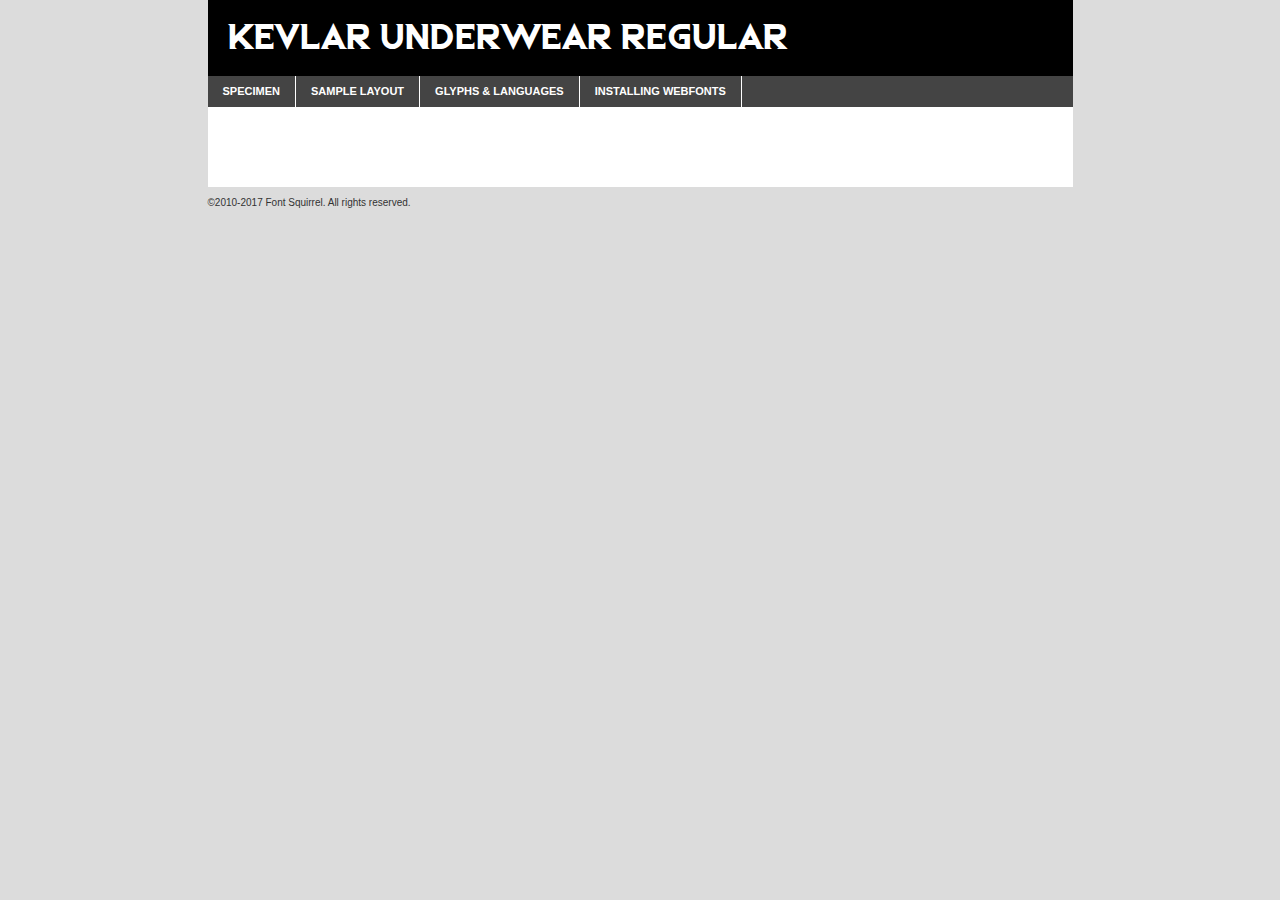
<file: czcionki/kevlar_underwear-demo.html>
<!DOCTYPE html PUBLIC "-//W3C//DTD XHTML 1.0 Transitional//EN"
	"http://www.w3.org/TR/xhtml1/DTD/xhtml1-transitional.dtd">

<html xmlns="http://www.w3.org/1999/xhtml" xml:lang="en" lang="en">
<head>
	<meta http-equiv="Content-Type" content="text/html; charset=utf-8" />
	<script src="http://ajax.googleapis.com/ajax/libs/jquery/1.7.2/jquery.min.js" type="text/javascript" charset="utf-8"></script>
	<script type="text/javascript">
	(function($){$.fn.easyTabs=function(option){var param=jQuery.extend({fadeSpeed:"fast",defaultContent:1,activeClass:'active'},option);$(this).each(function(){var thisId="#"+this.id;if(param.defaultContent==''){param.defaultContent=1;}
	if(typeof param.defaultContent=="number")
	{var defaultTab=$(thisId+" .tabs li:eq("+(param.defaultContent-1)+") a").attr('href').substr(1);}else{var defaultTab=param.defaultContent;}
	$(thisId+" .tabs li a").each(function(){var tabToHide=$(this).attr('href').substr(1);$("#"+tabToHide).addClass('easytabs-tab-content');});hideAll();changeContent(defaultTab);function hideAll(){$(thisId+" .easytabs-tab-content").hide();}
	function changeContent(tabId){hideAll();$(thisId+" .tabs li").removeClass(param.activeClass);$(thisId+" .tabs li a[href=#"+tabId+"]").closest('li').addClass(param.activeClass);if(param.fadeSpeed!="none")
	{$(thisId+" #"+tabId).fadeIn(param.fadeSpeed);}else{$(thisId+" #"+tabId).show();}}
	$(thisId+" .tabs li").click(function(){var tabId=$(this).find('a').attr('href').substr(1);changeContent(tabId);return false;});});}})(jQuery);
	</script>
	<link rel="stylesheet" href="specimen_files/specimen_stylesheet.css" type="text/css" charset="utf-8" />
	<link rel="stylesheet" href="stylesheet.css" type="text/css" charset="utf-8" />

	<style type="text/css">
					body{
				font-family: 'kevlar_underwearregular';
							}
		</style>

	<title>Kevlar Underwear Regular Specimen</title>
	
	
	<script type="text/javascript" charset="utf-8">
		$(document).ready(function() {
			$('#container').easyTabs({defaultContent:1});
		});
	</script>
</head>

<body>
<div id="container">
	<div id="header">
		Kevlar Underwear Regular	</div>
	<ul class="tabs">
		<li><a href="#specimen">Specimen</a></li>
		<li><a href="#layout">Sample Layout</a></li>
				<li><a href="#glyphs">Glyphs &amp; Languages</a></li>
		<li><a href="#installing">Installing Webfonts</a></li>
		
	</ul>
	
	<div id="main_content">

		
			<div id="specimen">
		
				<div class="section">
					<div class="grid12 firstcol">
						<div class="huge">AaBb</div>
					</div>
				</div>
		
				<div class="section">
					<div class="glyph_range">A&#x200B;B&#x200b;C&#x200b;D&#x200b;E&#x200b;F&#x200b;G&#x200b;H&#x200b;I&#x200b;J&#x200b;K&#x200b;L&#x200b;M&#x200b;N&#x200b;O&#x200b;P&#x200b;Q&#x200b;R&#x200b;S&#x200b;T&#x200b;U&#x200b;V&#x200b;W&#x200b;X&#x200b;Y&#x200b;Z&#x200b;a&#x200b;b&#x200b;c&#x200b;d&#x200b;e&#x200b;f&#x200b;g&#x200b;h&#x200b;i&#x200b;j&#x200b;k&#x200b;l&#x200b;m&#x200b;n&#x200b;o&#x200b;p&#x200b;q&#x200b;r&#x200b;s&#x200b;t&#x200b;u&#x200b;v&#x200b;w&#x200b;x&#x200b;y&#x200b;z&#x200b;1&#x200b;2&#x200b;3&#x200b;4&#x200b;5&#x200b;6&#x200b;7&#x200b;8&#x200b;9&#x200b;0&#x200b;&amp;&#x200b;.&#x200b;,&#x200b;?&#x200b;!&#x200b;&#64;&#x200b;(&#x200b;)&#x200b;#&#x200b;$&#x200b;%&#x200b;*&#x200b;+&#x200b;-&#x200b;=&#x200b;:&#x200b;;</div>
				</div>
				<div class="section">
					<div class="grid12 firstcol">
						<table class="sample_table">
							<tr><td>10</td><td class="size10">abcdefghijklmnopqrstuvwxyzABCDEFGHIJKLMNOPQRSTUVWXYZ0123456789abcdefghijklmnopqrstuvwxyzABCDEFGHIJKLMNOPQRSTUVWXYZ0123456789abcdefghijklmnopqrstuvwxyzABCDEFGHIJKLMNOPQRSTUVWXYZ</td></tr>
							<tr><td>11</td><td class="size11">abcdefghijklmnopqrstuvwxyzABCDEFGHIJKLMNOPQRSTUVWXYZ0123456789abcdefghijklmnopqrstuvwxyzABCDEFGHIJKLMNOPQRSTUVWXYZ0123456789abcdefghijklmnopqrstuvwxyzABCDEFGHIJKLMNOPQRSTUVWXYZ</td></tr>
							<tr><td>12</td><td class="size12">abcdefghijklmnopqrstuvwxyzABCDEFGHIJKLMNOPQRSTUVWXYZ0123456789abcdefghijklmnopqrstuvwxyzABCDEFGHIJKLMNOPQRSTUVWXYZ0123456789abcdefghijklmnopqrstuvwxyzABCDEFGHIJKLMNOPQRSTUVWXYZ</td></tr>
							<tr><td>13</td><td class="size13">abcdefghijklmnopqrstuvwxyzABCDEFGHIJKLMNOPQRSTUVWXYZ0123456789abcdefghijklmnopqrstuvwxyzABCDEFGHIJKLMNOPQRSTUVWXYZ0123456789abcdefghijklmnopqrstuvwxyzABCDEFGHIJKLMNOPQRSTUVWXYZ</td></tr>
							<tr><td>14</td><td class="size14">abcdefghijklmnopqrstuvwxyzABCDEFGHIJKLMNOPQRSTUVWXYZ0123456789abcdefghijklmnopqrstuvwxyzABCDEFGHIJKLMNOPQRSTUVWXYZ0123456789abcdefghijklmnopqrstuvwxyzABCDEFGHIJKLMNOPQRSTUVWXYZ</td></tr>
							<tr><td>16</td><td class="size16">abcdefghijklmnopqrstuvwxyzABCDEFGHIJKLMNOPQRSTUVWXYZ0123456789abcdefghijklmnopqrstuvwxyzABCDEFGHIJKLMNOPQRSTUVWXYZ</td></tr>
							<tr><td>18</td><td class="size18">abcdefghijklmnopqrstuvwxyzABCDEFGHIJKLMNOPQRSTUVWXYZ0123456789abcdefghijklmnopqrstuvwxyzABCDEFGHIJKLMNOPQRSTUVWXYZ</td></tr>
							<tr><td>20</td><td class="size20">abcdefghijklmnopqrstuvwxyzABCDEFGHIJKLMNOPQRSTUVWXYZ0123456789abcdefghijklmnopqrstuvwxyzABCDEFGHIJKLMNOPQRSTUVWXYZ</td></tr>
							<tr><td>24</td><td class="size24">abcdefghijklmnopqrstuvwxyzABCDEFGHIJKLMNOPQRSTUVWXYZ0123456789abcdefghijklmnopqrstuvwxyzABCDEFGHIJKLMNOPQRSTUVWXYZ</td></tr>
							<tr><td>30</td><td class="size30">abcdefghijklmnopqrstuvwxyzABCDEFGHIJKLMNOPQRSTUVWXYZ0123456789abcdefghijklmnopqrstuvwxyzABCDEFGHIJKLMNOPQRSTUVWXYZ</td></tr>
							<tr><td>36</td><td class="size36">abcdefghijklmnopqrstuvwxyzABCDEFGHIJKLMNOPQRSTUVWXYZ0123456789abcdefghijklmnopqrstuvwxyzABCDEFGHIJKLMNOPQRSTUVWXYZ</td></tr>
							<tr><td>48</td><td class="size48">abcdefghijklmnopqrstuvwxyzABCDEFGHIJKLMNOPQRSTUVWXYZ0123456789abcdefghijklmnopqrstuvwxyzABCDEFGHIJKLMNOPQRSTUVWXYZ</td></tr>
							<tr><td>60</td><td class="size60">abcdefghijklmnopqrstuvwxyzABCDEFGHIJKLMNOPQRSTUVWXYZ0123456789abcdefghijklmnopqrstuvwxyzABCDEFGHIJKLMNOPQRSTUVWXYZ</td></tr>
							<tr><td>72</td><td class="size72">abcdefghijklmnopqrstuvwxyzABCDEFGHIJKLMNOPQRSTUVWXYZ0123456789abcdefghijklmnopqrstuvwxyzABCDEFGHIJKLMNOPQRSTUVWXYZ</td></tr>
							<tr><td>90</td><td class="size90">abcdefghijklmnopqrstuvwxyzABCDEFGHIJKLMNOPQRSTUVWXYZ0123456789abcdefghijklmnopqrstuvwxyzABCDEFGHIJKLMNOPQRSTUVWXYZ</td></tr>
						</table>
				
					</div>
			
				</div>
		
		
		
								<div class="section" id="bodycomparison">


										<div id="xheight">
				<div class="fontbody">&#x25FC;&#x25FC;&#x25FC;&#x25FC;&#x25FC;&#x25FC;&#x25FC;&#x25FC;&#x25FC;&#x25FC;&#x25FC;&#x25FC;&#x25FC;&#x25FC;&#x25FC;&#x25FC;&#x25FC;&#x25FC;&#x25FC;&#x25FC;&#x25FC;&#x25FC;&#x25FC;&#x25FC;&#x25FC;&#x25FC;&#x25FC;&#x25FC;&#x25FC;&#x25FC;&#x25FC;&#x25FC;&#x25FC;&#x25FC;&#x25FC;&#x25FC;&#x25FC;&#x25FC;&#x25FC;&#x25FC;&#x25FC;&#x25FC;&#x25FC;&#x25FC;&#x25FC;&#x25FC;&#x25FC;&#x25FC;&#x25FC;&#x25FC;&#x25FC;&#x25FC;&#x25FC;&#x25FC;&#x25FC;&#x25FC;&#x25FC;&#x25FC;&#x25FC;&#x25FC;&#x25FC;&#x25FC;&#x25FC;&#x25FC;&#x25FC;&#x25FC;&#x25FC;&#x25FC;&#x25FC;&#x25FC;&#x25FC;&#x25FC;&#x25FC;&#x25FC;&#x25FC;&#x25FC;&#x25FC;&#x25FC;&#x25FC;&#x25FC;&#x25FC;&#x25FC;&#x25FC;&#x25FC;&#x25FC;&#x25FC;&#x25FC;&#x25FC;&#x25FC;&#x25FC;&#x25FC;&#x25FC;&#x25FC;&#x25FC;&#x25FC;&#x25FC;&#x25FC;&#x25FC;&#x25FC;body</div><div class="arialbody">body</div><div class="verdanabody">body</div><div class="georgiabody">body</div></div>
										<div class="fontbody" style="z-index:1">
											body<span>Kevlar Underwear Regular</span>
										</div>
										<div class="arialbody" style="z-index:1">
											body<span>Arial</span>
										</div>
										<div class="verdanabody" style="z-index:1">
											body<span>Verdana</span>
										</div>
										<div class="georgiabody" style="z-index:1">
											body<span>Georgia</span>
										</div>



								</div>
		
		
				<div class="section psample psample_row1" id="">
					
					<div class="grid2 firstcol">
						<p class="size10"><span>10.</span>Aenean lacinia bibendum nulla sed consectetur. Fusce dapibus, tellus ac cursus commodo, tortor mauris condimentum nibh, ut fermentum massa justo sit amet risus. Nullam id dolor id nibh ultricies vehicula ut id elit. Cum sociis natoque penatibus et magnis dis parturient montes, nascetur ridiculus mus. Nulla vitae elit libero, a pharetra augue.</p>
			
					</div>
					<div class="grid3">
						<p class="size11"><span>11.</span>Aenean lacinia bibendum nulla sed consectetur. Fusce dapibus, tellus ac cursus commodo, tortor mauris condimentum nibh, ut fermentum massa justo sit amet risus. Nullam id dolor id nibh ultricies vehicula ut id elit. Cum sociis natoque penatibus et magnis dis parturient montes, nascetur ridiculus mus. Nulla vitae elit libero, a pharetra augue.</p>
			
					</div>
					<div class="grid3">
						<p class="size12"><span>12.</span>Aenean lacinia bibendum nulla sed consectetur. Fusce dapibus, tellus ac cursus commodo, tortor mauris condimentum nibh, ut fermentum massa justo sit amet risus. Nullam id dolor id nibh ultricies vehicula ut id elit. Cum sociis natoque penatibus et magnis dis parturient montes, nascetur ridiculus mus. Nulla vitae elit libero, a pharetra augue.</p>
			
					</div>
					<div class="grid4">
						<p class="size13"><span>13.</span>Aenean lacinia bibendum nulla sed consectetur. Fusce dapibus, tellus ac cursus commodo, tortor mauris condimentum nibh, ut fermentum massa justo sit amet risus. Nullam id dolor id nibh ultricies vehicula ut id elit. Cum sociis natoque penatibus et magnis dis parturient montes, nascetur ridiculus mus. Nulla vitae elit libero, a pharetra augue.</p>
			
					</div>
					<div class="white_blend"></div>
					
				</div>
				<div class="section psample psample_row2" id="">
					<div class="grid3 firstcol">
						<p class="size14"><span>14.</span>Aenean lacinia bibendum nulla sed consectetur. Fusce dapibus, tellus ac cursus commodo, tortor mauris condimentum nibh, ut fermentum massa justo sit amet risus. Nullam id dolor id nibh ultricies vehicula ut id elit. Cum sociis natoque penatibus et magnis dis parturient montes, nascetur ridiculus mus. Nulla vitae elit libero, a pharetra augue.</p>
			
					</div>
					<div class="grid4">
						<p class="size16"><span>16.</span>Aenean lacinia bibendum nulla sed consectetur. Fusce dapibus, tellus ac cursus commodo, tortor mauris condimentum nibh, ut fermentum massa justo sit amet risus. Nullam id dolor id nibh ultricies vehicula ut id elit. Cum sociis natoque penatibus et magnis dis parturient montes, nascetur ridiculus mus. Nulla vitae elit libero, a pharetra augue.</p>
			
					</div>
					<div class="grid5">
						<p class="size18"><span>18.</span>Aenean lacinia bibendum nulla sed consectetur. Fusce dapibus, tellus ac cursus commodo, tortor mauris condimentum nibh, ut fermentum massa justo sit amet risus. Nullam id dolor id nibh ultricies vehicula ut id elit. Cum sociis natoque penatibus et magnis dis parturient montes, nascetur ridiculus mus. Nulla vitae elit libero, a pharetra augue.</p>
			
					</div>

					<div class="white_blend"></div>

				</div>
				
				<div class="section psample psample_row3" id="">
					<div class="grid5 firstcol">
						<p class="size20"><span>20.</span>Aenean lacinia bibendum nulla sed consectetur. Fusce dapibus, tellus ac cursus commodo, tortor mauris condimentum nibh, ut fermentum massa justo sit amet risus. Nullam id dolor id nibh ultricies vehicula ut id elit. Cum sociis natoque penatibus et magnis dis parturient montes, nascetur ridiculus mus. Nulla vitae elit libero, a pharetra augue.</p>
					</div>
					<div class="grid7">
						<p class="size24"><span>24.</span>Aenean lacinia bibendum nulla sed consectetur. Fusce dapibus, tellus ac cursus commodo, tortor mauris condimentum nibh, ut fermentum massa justo sit amet risus. Nullam id dolor id nibh ultricies vehicula ut id elit. Cum sociis natoque penatibus et magnis dis parturient montes, nascetur ridiculus mus. Nulla vitae elit libero, a pharetra augue.</p>
					</div>
					
					<div class="white_blend"></div>
					
				</div>
				
				<div class="section psample psample_row4" id="">
					<div class="grid12 firstcol">
						<p class="size30"><span>30.</span>Aenean lacinia bibendum nulla sed consectetur. Fusce dapibus, tellus ac cursus commodo, tortor mauris condimentum nibh, ut fermentum massa justo sit amet risus. Nullam id dolor id nibh ultricies vehicula ut id elit. Cum sociis natoque penatibus et magnis dis parturient montes, nascetur ridiculus mus. Nulla vitae elit libero, a pharetra augue.</p>
					</div>
					<div class="white_blend"></div>
					
				</div>
				
				
				
				<div class="section psample psample_row1 fullreverse">
					<div class="grid2 firstcol">
						<p class="size10"><span>10.</span>Aenean lacinia bibendum nulla sed consectetur. Fusce dapibus, tellus ac cursus commodo, tortor mauris condimentum nibh, ut fermentum massa justo sit amet risus. Nullam id dolor id nibh ultricies vehicula ut id elit. Cum sociis natoque penatibus et magnis dis parturient montes, nascetur ridiculus mus. Nulla vitae elit libero, a pharetra augue.</p>
			
					</div>
					<div class="grid3">
						<p class="size11"><span>11.</span>Aenean lacinia bibendum nulla sed consectetur. Fusce dapibus, tellus ac cursus commodo, tortor mauris condimentum nibh, ut fermentum massa justo sit amet risus. Nullam id dolor id nibh ultricies vehicula ut id elit. Cum sociis natoque penatibus et magnis dis parturient montes, nascetur ridiculus mus. Nulla vitae elit libero, a pharetra augue.</p>
			
					</div>
					<div class="grid3">
						<p class="size12"><span>12.</span>Aenean lacinia bibendum nulla sed consectetur. Fusce dapibus, tellus ac cursus commodo, tortor mauris condimentum nibh, ut fermentum massa justo sit amet risus. Nullam id dolor id nibh ultricies vehicula ut id elit. Cum sociis natoque penatibus et magnis dis parturient montes, nascetur ridiculus mus. Nulla vitae elit libero, a pharetra augue.</p>
			
					</div>
					<div class="grid4">
						<p class="size13"><span>13.</span>Aenean lacinia bibendum nulla sed consectetur. Fusce dapibus, tellus ac cursus commodo, tortor mauris condimentum nibh, ut fermentum massa justo sit amet risus. Nullam id dolor id nibh ultricies vehicula ut id elit. Cum sociis natoque penatibus et magnis dis parturient montes, nascetur ridiculus mus. Nulla vitae elit libero, a pharetra augue.</p>
			
					</div>
					<div class="black_blend"></div>
					
				</div>
				
				<div class="section psample psample_row2 fullreverse">
					<div class="grid3 firstcol">
						<p class="size14"><span>14.</span>Aenean lacinia bibendum nulla sed consectetur. Fusce dapibus, tellus ac cursus commodo, tortor mauris condimentum nibh, ut fermentum massa justo sit amet risus. Nullam id dolor id nibh ultricies vehicula ut id elit. Cum sociis natoque penatibus et magnis dis parturient montes, nascetur ridiculus mus. Nulla vitae elit libero, a pharetra augue.</p>
			
					</div>
					<div class="grid4">
						<p class="size16"><span>16.</span>Aenean lacinia bibendum nulla sed consectetur. Fusce dapibus, tellus ac cursus commodo, tortor mauris condimentum nibh, ut fermentum massa justo sit amet risus. Nullam id dolor id nibh ultricies vehicula ut id elit. Cum sociis natoque penatibus et magnis dis parturient montes, nascetur ridiculus mus. Nulla vitae elit libero, a pharetra augue.</p>
			
					</div>
					<div class="grid5">
						<p class="size18"><span>18.</span>Aenean lacinia bibendum nulla sed consectetur. Fusce dapibus, tellus ac cursus commodo, tortor mauris condimentum nibh, ut fermentum massa justo sit amet risus. Nullam id dolor id nibh ultricies vehicula ut id elit. Cum sociis natoque penatibus et magnis dis parturient montes, nascetur ridiculus mus. Nulla vitae elit libero, a pharetra augue.</p>
			
					</div>
					<div class="black_blend"></div>

				</div>
				
				<div class="section psample fullreverse psample_row3" id="">
					<div class="grid5 firstcol">
						<p class="size20"><span>20.</span>Aenean lacinia bibendum nulla sed consectetur. Fusce dapibus, tellus ac cursus commodo, tortor mauris condimentum nibh, ut fermentum massa justo sit amet risus. Nullam id dolor id nibh ultricies vehicula ut id elit. Cum sociis natoque penatibus et magnis dis parturient montes, nascetur ridiculus mus. Nulla vitae elit libero, a pharetra augue.</p>
					</div>
					<div class="grid7">
						<p class="size24"><span>24.</span>Aenean lacinia bibendum nulla sed consectetur. Fusce dapibus, tellus ac cursus commodo, tortor mauris condimentum nibh, ut fermentum massa justo sit amet risus. Nullam id dolor id nibh ultricies vehicula ut id elit. Cum sociis natoque penatibus et magnis dis parturient montes, nascetur ridiculus mus. Nulla vitae elit libero, a pharetra augue.</p>
					</div>
					
					<div class="black_blend"></div>
					
				</div>
				
				<div class="section psample fullreverse psample_row4" id="" style="border-bottom: 20px #000 solid;">
					<div class="grid12 firstcol">
						<p class="size30"><span>30.</span>Aenean lacinia bibendum nulla sed consectetur. Fusce dapibus, tellus ac cursus commodo, tortor mauris condimentum nibh, ut fermentum massa justo sit amet risus. Nullam id dolor id nibh ultricies vehicula ut id elit. Cum sociis natoque penatibus et magnis dis parturient montes, nascetur ridiculus mus. Nulla vitae elit libero, a pharetra augue.</p>
					</div>
					<div class="black_blend"></div>
					
				</div>
				
				
				
				
			</div>
			
			<div id="layout">
				
				<div class="section">
					
					<div class="grid12 firstcol">
						<h1>Lorem Ipsum Dolor</h1>
						<h2>Etiam porta sem malesuada magna mollis euismod</h2>
						
						<p class="byline">By <a href="#link">Aenean Lacinia</a></p>
					</div>
				</div>
				<div class="section">
					<div class="grid8 firstcol">
						<p class="large">Donec sed odio dui. Morbi leo risus, porta ac consectetur ac, vestibulum at eros. Fusce dapibus, tellus ac cursus commodo, tortor mauris condimentum nibh, ut fermentum massa justo sit amet risus. </p>

						
						<h3>Pellentesque ornare sem</h3>

						<p>Maecenas sed diam eget risus varius blandit sit amet non magna. Maecenas faucibus mollis interdum. Donec ullamcorper nulla non metus auctor fringilla. Nullam id dolor id nibh ultricies vehicula ut id elit. Nullam id dolor id nibh ultricies vehicula ut id elit. </p>

						<p>Aenean eu leo quam. Pellentesque ornare sem lacinia quam venenatis vestibulum. Lorem ipsum dolor sit amet, consectetur adipiscing elit. Cum sociis natoque penatibus et magnis dis parturient montes, nascetur ridiculus mus. </p>

						<p>Nulla vitae elit libero, a pharetra augue. Praesent commodo cursus magna, vel scelerisque nisl consectetur et. Aenean lacinia bibendum nulla sed consectetur. </p>

						<p>Nullam quis risus eget urna mollis ornare vel eu leo. Nullam quis risus eget urna mollis ornare vel eu leo. Maecenas sed diam eget risus varius blandit sit amet non magna. Donec ullamcorper nulla non metus auctor fringilla. </p>

						<h3>Cras mattis consectetur</h3>

						<p>Aenean eu leo quam. Pellentesque ornare sem lacinia quam venenatis vestibulum. Aenean lacinia bibendum nulla sed consectetur. Integer posuere erat a ante venenatis dapibus posuere velit aliquet. Cras mattis consectetur purus sit amet fermentum. </p>

						<p>Nullam id dolor id nibh ultricies vehicula ut id elit. Nullam quis risus eget urna mollis ornare vel eu leo. Cras mattis consectetur purus sit amet fermentum.</p>
					</div>
					
					<div class="grid4 sidebar">
						
						<div class="box reverse">
							<p class="last">Nullam quis risus eget urna mollis ornare vel eu leo. Donec ullamcorper nulla non metus auctor fringilla. Cras mattis consectetur purus sit amet fermentum. Sed posuere consectetur est at lobortis. Lorem ipsum dolor sit amet, consectetur adipiscing elit. </p>
						</div>
						
						<p class="caption">Maecenas sed diam eget risus varius.</p>

						<p>Vestibulum id ligula porta felis euismod semper. Integer posuere erat a ante venenatis dapibus posuere velit aliquet. Vestibulum id ligula porta felis euismod semper. Sed posuere consectetur est at lobortis. Maecenas sed diam eget risus varius blandit sit amet non magna. Fusce dapibus, tellus ac cursus commodo, tortor mauris condimentum nibh, ut fermentum massa justo sit amet risus. </p>

					

						<p>Duis mollis, est non commodo luctus, nisi erat porttitor ligula, eget lacinia odio sem nec elit. Aenean lacinia bibendum nulla sed consectetur. Vivamus sagittis lacus vel augue laoreet rutrum faucibus dolor auctor. Aenean lacinia bibendum nulla sed consectetur. Nullam quis risus eget urna mollis ornare vel eu leo. </p>

						<p>Praesent commodo cursus magna, vel scelerisque nisl consectetur et. Donec ullamcorper nulla non metus auctor fringilla. Maecenas faucibus mollis interdum. Fusce dapibus, tellus ac cursus commodo, tortor mauris condimentum nibh, ut fermentum massa justo sit amet risus. </p>

					</div>
				</div>
				
			</div>


			



		<div id="glyphs">
			<div class="section">
				<div class="grid12 firstcol">
			
				<h1>Language Support</h1>
				<p>The subset of Kevlar Underwear Regular in this kit supports the following languages:<br />
			
					English, Arrernte, Bislama, Cebuano, Fijian, Gilbertese, Hmong, Ibanag, Iloko_ilokano, Interglossa_glosa, Interlingua, Lojban, Norfolk_pitcairnese, Oromo, Rotokas, Seychelles_creole, Shona, Somali, Southern_ndebele, Swahili, Swati_swazi, Tok_pisin, Warlpiri, Xhosa, Zulu, Latinbasic, Ubasic, Demo				</p>
				<h1>Glyph Chart</h1>
				<p>The subset of Kevlar Underwear Regular in this kit includes all the glyphs listed below. Unicode entities are included above each glyph to help you insert individual characters into your layout.</p>
				<div id="glyph_chart">
			
																				 <div><p>&amp;#29;</p>&#29;</div>
																				 <div><p>&amp;#13;</p>&#13;</div>
																				 <div><p>&amp;#29;</p>&#29;</div>
																				 <div><p>&amp;#32;</p>&#32;</div>
																				 <div><p>&amp;#33;</p>&#33;</div>
																				 <div><p>&amp;#34;</p>&#34;</div>
																				 <div><p>&amp;#35;</p>&#35;</div>
																				 <div><p>&amp;#36;</p>&#36;</div>
																				 <div><p>&amp;#37;</p>&#37;</div>
																				 <div><p>&amp;#38;</p>&#38;</div>
																				 <div><p>&amp;#39;</p>&#39;</div>
																				 <div><p>&amp;#40;</p>&#40;</div>
																				 <div><p>&amp;#41;</p>&#41;</div>
																				 <div><p>&amp;#42;</p>&#42;</div>
																				 <div><p>&amp;#43;</p>&#43;</div>
																				 <div><p>&amp;#44;</p>&#44;</div>
																				 <div><p>&amp;#45;</p>&#45;</div>
																				 <div><p>&amp;#46;</p>&#46;</div>
																				 <div><p>&amp;#47;</p>&#47;</div>
																				 <div><p>&amp;#48;</p>&#48;</div>
																				 <div><p>&amp;#49;</p>&#49;</div>
																				 <div><p>&amp;#50;</p>&#50;</div>
																				 <div><p>&amp;#51;</p>&#51;</div>
																				 <div><p>&amp;#52;</p>&#52;</div>
																				 <div><p>&amp;#53;</p>&#53;</div>
																				 <div><p>&amp;#54;</p>&#54;</div>
																				 <div><p>&amp;#55;</p>&#55;</div>
																				 <div><p>&amp;#56;</p>&#56;</div>
																				 <div><p>&amp;#57;</p>&#57;</div>
																				 <div><p>&amp;#58;</p>&#58;</div>
																				 <div><p>&amp;#59;</p>&#59;</div>
																				 <div><p>&amp;#60;</p>&#60;</div>
																				 <div><p>&amp;#61;</p>&#61;</div>
																				 <div><p>&amp;#62;</p>&#62;</div>
																				 <div><p>&amp;#63;</p>&#63;</div>
																				 <div><p>&amp;#64;</p>&#64;</div>
																				 <div><p>&amp;#65;</p>&#65;</div>
																				 <div><p>&amp;#66;</p>&#66;</div>
																				 <div><p>&amp;#67;</p>&#67;</div>
																				 <div><p>&amp;#68;</p>&#68;</div>
																				 <div><p>&amp;#69;</p>&#69;</div>
																				 <div><p>&amp;#70;</p>&#70;</div>
																				 <div><p>&amp;#71;</p>&#71;</div>
																				 <div><p>&amp;#72;</p>&#72;</div>
																				 <div><p>&amp;#73;</p>&#73;</div>
																				 <div><p>&amp;#74;</p>&#74;</div>
																				 <div><p>&amp;#75;</p>&#75;</div>
																				 <div><p>&amp;#76;</p>&#76;</div>
																				 <div><p>&amp;#77;</p>&#77;</div>
																				 <div><p>&amp;#78;</p>&#78;</div>
																				 <div><p>&amp;#79;</p>&#79;</div>
																				 <div><p>&amp;#80;</p>&#80;</div>
																				 <div><p>&amp;#81;</p>&#81;</div>
																				 <div><p>&amp;#82;</p>&#82;</div>
																				 <div><p>&amp;#83;</p>&#83;</div>
																				 <div><p>&amp;#84;</p>&#84;</div>
																				 <div><p>&amp;#85;</p>&#85;</div>
																				 <div><p>&amp;#86;</p>&#86;</div>
																				 <div><p>&amp;#87;</p>&#87;</div>
																				 <div><p>&amp;#88;</p>&#88;</div>
																				 <div><p>&amp;#89;</p>&#89;</div>
																				 <div><p>&amp;#90;</p>&#90;</div>
																				 <div><p>&amp;#91;</p>&#91;</div>
																				 <div><p>&amp;#92;</p>&#92;</div>
																				 <div><p>&amp;#93;</p>&#93;</div>
																				 <div><p>&amp;#94;</p>&#94;</div>
																				 <div><p>&amp;#95;</p>&#95;</div>
																				 <div><p>&amp;#96;</p>&#96;</div>
																				 <div><p>&amp;#97;</p>&#97;</div>
																				 <div><p>&amp;#98;</p>&#98;</div>
																				 <div><p>&amp;#99;</p>&#99;</div>
																				 <div><p>&amp;#100;</p>&#100;</div>
																				 <div><p>&amp;#101;</p>&#101;</div>
																				 <div><p>&amp;#102;</p>&#102;</div>
																				 <div><p>&amp;#103;</p>&#103;</div>
																				 <div><p>&amp;#104;</p>&#104;</div>
																				 <div><p>&amp;#105;</p>&#105;</div>
																				 <div><p>&amp;#106;</p>&#106;</div>
																				 <div><p>&amp;#107;</p>&#107;</div>
																				 <div><p>&amp;#108;</p>&#108;</div>
																				 <div><p>&amp;#109;</p>&#109;</div>
																				 <div><p>&amp;#110;</p>&#110;</div>
																				 <div><p>&amp;#111;</p>&#111;</div>
																				 <div><p>&amp;#112;</p>&#112;</div>
																				 <div><p>&amp;#113;</p>&#113;</div>
																				 <div><p>&amp;#114;</p>&#114;</div>
																				 <div><p>&amp;#115;</p>&#115;</div>
																				 <div><p>&amp;#116;</p>&#116;</div>
																				 <div><p>&amp;#117;</p>&#117;</div>
																				 <div><p>&amp;#118;</p>&#118;</div>
																				 <div><p>&amp;#119;</p>&#119;</div>
																				 <div><p>&amp;#120;</p>&#120;</div>
																				 <div><p>&amp;#121;</p>&#121;</div>
																				 <div><p>&amp;#122;</p>&#122;</div>
																				 <div><p>&amp;#123;</p>&#123;</div>
																				 <div><p>&amp;#124;</p>&#124;</div>
																				 <div><p>&amp;#125;</p>&#125;</div>
																				 <div><p>&amp;#126;</p>&#126;</div>
																				 <div><p>&amp;#160;</p>&#160;</div>
																				 <div><p>&amp;#173;</p>&#173;</div>
																				 <div><p>&amp;#8192;</p>&#8192;</div>
																				 <div><p>&amp;#8193;</p>&#8193;</div>
																				 <div><p>&amp;#8194;</p>&#8194;</div>
																				 <div><p>&amp;#8195;</p>&#8195;</div>
																				 <div><p>&amp;#8196;</p>&#8196;</div>
																				 <div><p>&amp;#8197;</p>&#8197;</div>
																				 <div><p>&amp;#8198;</p>&#8198;</div>
																				 <div><p>&amp;#8199;</p>&#8199;</div>
																				 <div><p>&amp;#8200;</p>&#8200;</div>
																				 <div><p>&amp;#8201;</p>&#8201;</div>
																				 <div><p>&amp;#8202;</p>&#8202;</div>
																				 <div><p>&amp;#8208;</p>&#8208;</div>
																				 <div><p>&amp;#8209;</p>&#8209;</div>
																				 <div><p>&amp;#8210;</p>&#8210;</div>
																				 <div><p>&amp;#8211;</p>&#8211;</div>
																				 <div><p>&amp;#8212;</p>&#8212;</div>
																				 <div><p>&amp;#8239;</p>&#8239;</div>
																				 <div><p>&amp;#8287;</p>&#8287;</div>
																				 <div><p>&amp;#9724;</p>&#9724;</div>
																																						</div>	
				</div>
		
		
			</div>
		</div>
		
		
		<div id="specs">
			
		</div>
	
		<div id="installing">
			<div class="section">
				<div class="grid7 firstcol">
					<h1>Installing Webfonts</h1>
					
					<p>Webfonts are supported by all major browser platforms but not all in the same way. There are currently four different font formats that must be included in order to target all browsers. This includes TTF, WOFF, EOT and SVG.</p>
					
					<h2>1. Upload your webfonts</h2>
					<p>You must upload your webfont kit to your website. They should be in or near the same directory as your CSS files.</p>
					
					<h2>2. Include the webfont stylesheet</h2>
					<p>A special CSS @font-face declaration helps the various browsers select the appropriate font it needs without causing you a bunch of headaches. Learn more about this syntax by reading the <a href="https://www.fontspring.com/blog/further-hardening-of-the-bulletproof-syntax">Fontspring blog post</a> about it. The code for it is as follows:</p>


<code>
@font-face{ 
	font-family: 'MyWebFont';
	src: url('WebFont.eot');
	src: url('WebFont.eot?#iefix') format('embedded-opentype'),
	     url('WebFont.woff') format('woff'),
	     url('WebFont.ttf') format('truetype'),
	     url('WebFont.svg#webfont') format('svg');
}
</code>

	<p>We've already gone ahead and generated the code for you. All you have to do is link to the stylesheet in your HTML, like this:</p>
	<code>&lt;link rel=&quot;stylesheet&quot; href=&quot;stylesheet.css&quot; type=&quot;text/css&quot; charset=&quot;utf-8&quot; /&gt;</code>

					<h2>3. Modify your own stylesheet</h2>
					<p>To take advantage of your new fonts, you must tell your stylesheet to use them. Look at the original @font-face declaration above and find the property called "font-family." The name linked there will be what you use to reference the font. Prepend that webfont name to the font stack in the "font-family" property, inside the selector you want to change. For example:</p>
<code>p { font-family: 'WebFont', Arial, sans-serif; }</code>

<h2>4. Test</h2>
<p>Getting webfonts to work cross-browser <em>can</em> be tricky. Use the information in the sidebar to help you if you find that fonts aren't loading in a particular browser.</p>
				</div>
				
				<div class="grid5 sidebar">
					<div class="box">
						<h2>Troubleshooting<br />Font-Face Problems</h2>
						<p>Having trouble getting your webfonts to load in your new website? Here are some tips to sort out what might be the problem.</p>

						<h3>Fonts not showing in any browser</h3>

						<p>This sounds like you need to work on the plumbing. You either did not upload the fonts to the correct directory, or you did not link the fonts properly in the CSS. If you've confirmed that all this is correct and you still have a problem, take a look at your .htaccess file and see if requests are getting intercepted.</p>

						<h3>Fonts not loading in iPhone or iPad</h3>

						<p>The most common problem here is that you are serving the fonts from an IIS server. IIS refuses to serve files that have unknown MIME types. If that is the case, you must set the MIME type for SVG to "image/svg+xml" in the server settings. Follow these instructions from Microsoft if you need help.</p>

						<h3>Fonts not loading in Firefox</h3>

						<p>The primary reason for this failure? You are still using a version Firefox older than 3.5. So upgrade already! If that isn't it, then you are very likely serving fonts from a different domain. Firefox requires that all font assets be served from the same domain. Lastly it is possible that you need to add WOFF to your list of MIME types (if you are serving via IIS.)</p>

						<h3>Fonts not loading in IE</h3>

						<p>Are you looking at Internet Explorer on an actual Windows machine or are you cheating by using a service like Adobe BrowserLab? Many of these screenshot services do not render @font-face for IE. Best to test it on a real machine.</p>

						<h3>Fonts not loading in IE9</h3>

						<p>IE9, like Firefox, requires that fonts be served from the same domain as the website. Make sure that is the case.</p>
					</div>
				</div>
			</div>
			
		</div>
	
	</div>
	<div id="footer">
		<p>&copy;2010-2017 Font Squirrel. All rights reserved.</p>
	</div>
</div>
</body>
</html>
</file>
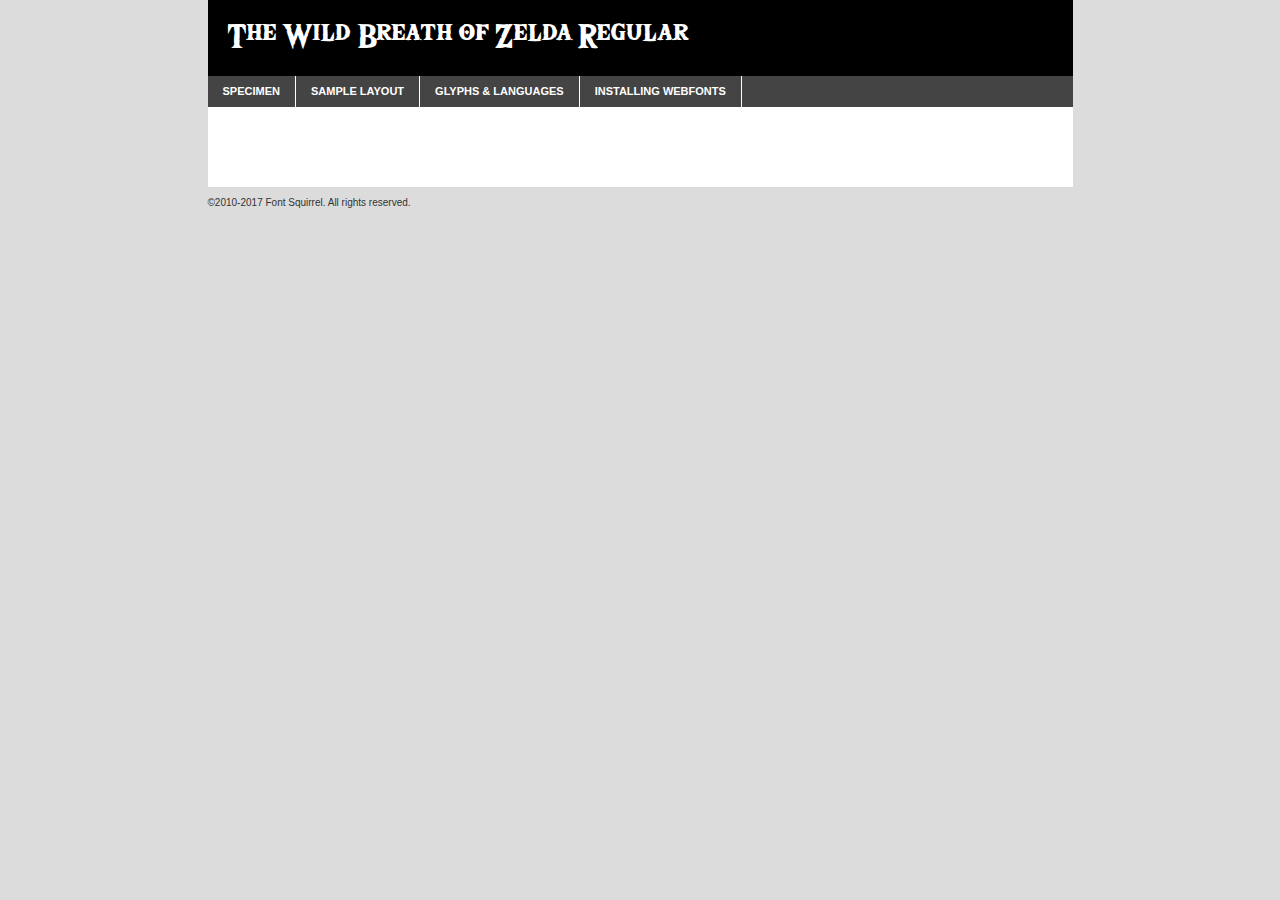
<file: czcionki/the_wild_breath_of_zelda-demo.html>
<!DOCTYPE html PUBLIC "-//W3C//DTD XHTML 1.0 Transitional//EN"
	"http://www.w3.org/TR/xhtml1/DTD/xhtml1-transitional.dtd">

<html xmlns="http://www.w3.org/1999/xhtml" xml:lang="en" lang="en">
<head>
	<meta http-equiv="Content-Type" content="text/html; charset=utf-8" />
	<script src="http://ajax.googleapis.com/ajax/libs/jquery/1.7.2/jquery.min.js" type="text/javascript" charset="utf-8"></script>
	<script type="text/javascript">
	(function($){$.fn.easyTabs=function(option){var param=jQuery.extend({fadeSpeed:"fast",defaultContent:1,activeClass:'active'},option);$(this).each(function(){var thisId="#"+this.id;if(param.defaultContent==''){param.defaultContent=1;}
	if(typeof param.defaultContent=="number")
	{var defaultTab=$(thisId+" .tabs li:eq("+(param.defaultContent-1)+") a").attr('href').substr(1);}else{var defaultTab=param.defaultContent;}
	$(thisId+" .tabs li a").each(function(){var tabToHide=$(this).attr('href').substr(1);$("#"+tabToHide).addClass('easytabs-tab-content');});hideAll();changeContent(defaultTab);function hideAll(){$(thisId+" .easytabs-tab-content").hide();}
	function changeContent(tabId){hideAll();$(thisId+" .tabs li").removeClass(param.activeClass);$(thisId+" .tabs li a[href=#"+tabId+"]").closest('li').addClass(param.activeClass);if(param.fadeSpeed!="none")
	{$(thisId+" #"+tabId).fadeIn(param.fadeSpeed);}else{$(thisId+" #"+tabId).show();}}
	$(thisId+" .tabs li").click(function(){var tabId=$(this).find('a').attr('href').substr(1);changeContent(tabId);return false;});});}})(jQuery);
	</script>
	<link rel="stylesheet" href="specimen_files/specimen_stylesheet.css" type="text/css" charset="utf-8" />
	<link rel="stylesheet" href="stylesheet.css" type="text/css" charset="utf-8" />

	<style type="text/css">
					body{
				font-family: 'the_wild_breath_of_zeldaRg';
							}
		</style>

	<title>The Wild Breath of Zelda Regular Specimen</title>
	
	
	<script type="text/javascript" charset="utf-8">
		$(document).ready(function() {
			$('#container').easyTabs({defaultContent:1});
		});
	</script>
</head>

<body>
<div id="container">
	<div id="header">
		The Wild Breath of Zelda Regular	</div>
	<ul class="tabs">
		<li><a href="#specimen">Specimen</a></li>
		<li><a href="#layout">Sample Layout</a></li>
				<li><a href="#glyphs">Glyphs &amp; Languages</a></li>
		<li><a href="#installing">Installing Webfonts</a></li>
		
	</ul>
	
	<div id="main_content">

		
			<div id="specimen">
		
				<div class="section">
					<div class="grid12 firstcol">
						<div class="huge">AaBb</div>
					</div>
				</div>
		
				<div class="section">
					<div class="glyph_range">A&#x200B;B&#x200b;C&#x200b;D&#x200b;E&#x200b;F&#x200b;G&#x200b;H&#x200b;I&#x200b;J&#x200b;K&#x200b;L&#x200b;M&#x200b;N&#x200b;O&#x200b;P&#x200b;Q&#x200b;R&#x200b;S&#x200b;T&#x200b;U&#x200b;V&#x200b;W&#x200b;X&#x200b;Y&#x200b;Z&#x200b;a&#x200b;b&#x200b;c&#x200b;d&#x200b;e&#x200b;f&#x200b;g&#x200b;h&#x200b;i&#x200b;j&#x200b;k&#x200b;l&#x200b;m&#x200b;n&#x200b;o&#x200b;p&#x200b;q&#x200b;r&#x200b;s&#x200b;t&#x200b;u&#x200b;v&#x200b;w&#x200b;x&#x200b;y&#x200b;z&#x200b;1&#x200b;2&#x200b;3&#x200b;4&#x200b;5&#x200b;6&#x200b;7&#x200b;8&#x200b;9&#x200b;0&#x200b;&amp;&#x200b;.&#x200b;,&#x200b;?&#x200b;!&#x200b;&#64;&#x200b;(&#x200b;)&#x200b;#&#x200b;$&#x200b;%&#x200b;*&#x200b;+&#x200b;-&#x200b;=&#x200b;:&#x200b;;</div>
				</div>
				<div class="section">
					<div class="grid12 firstcol">
						<table class="sample_table">
							<tr><td>10</td><td class="size10">abcdefghijklmnopqrstuvwxyzABCDEFGHIJKLMNOPQRSTUVWXYZ0123456789abcdefghijklmnopqrstuvwxyzABCDEFGHIJKLMNOPQRSTUVWXYZ0123456789abcdefghijklmnopqrstuvwxyzABCDEFGHIJKLMNOPQRSTUVWXYZ</td></tr>
							<tr><td>11</td><td class="size11">abcdefghijklmnopqrstuvwxyzABCDEFGHIJKLMNOPQRSTUVWXYZ0123456789abcdefghijklmnopqrstuvwxyzABCDEFGHIJKLMNOPQRSTUVWXYZ0123456789abcdefghijklmnopqrstuvwxyzABCDEFGHIJKLMNOPQRSTUVWXYZ</td></tr>
							<tr><td>12</td><td class="size12">abcdefghijklmnopqrstuvwxyzABCDEFGHIJKLMNOPQRSTUVWXYZ0123456789abcdefghijklmnopqrstuvwxyzABCDEFGHIJKLMNOPQRSTUVWXYZ0123456789abcdefghijklmnopqrstuvwxyzABCDEFGHIJKLMNOPQRSTUVWXYZ</td></tr>
							<tr><td>13</td><td class="size13">abcdefghijklmnopqrstuvwxyzABCDEFGHIJKLMNOPQRSTUVWXYZ0123456789abcdefghijklmnopqrstuvwxyzABCDEFGHIJKLMNOPQRSTUVWXYZ0123456789abcdefghijklmnopqrstuvwxyzABCDEFGHIJKLMNOPQRSTUVWXYZ</td></tr>
							<tr><td>14</td><td class="size14">abcdefghijklmnopqrstuvwxyzABCDEFGHIJKLMNOPQRSTUVWXYZ0123456789abcdefghijklmnopqrstuvwxyzABCDEFGHIJKLMNOPQRSTUVWXYZ0123456789abcdefghijklmnopqrstuvwxyzABCDEFGHIJKLMNOPQRSTUVWXYZ</td></tr>
							<tr><td>16</td><td class="size16">abcdefghijklmnopqrstuvwxyzABCDEFGHIJKLMNOPQRSTUVWXYZ0123456789abcdefghijklmnopqrstuvwxyzABCDEFGHIJKLMNOPQRSTUVWXYZ</td></tr>
							<tr><td>18</td><td class="size18">abcdefghijklmnopqrstuvwxyzABCDEFGHIJKLMNOPQRSTUVWXYZ0123456789abcdefghijklmnopqrstuvwxyzABCDEFGHIJKLMNOPQRSTUVWXYZ</td></tr>
							<tr><td>20</td><td class="size20">abcdefghijklmnopqrstuvwxyzABCDEFGHIJKLMNOPQRSTUVWXYZ0123456789abcdefghijklmnopqrstuvwxyzABCDEFGHIJKLMNOPQRSTUVWXYZ</td></tr>
							<tr><td>24</td><td class="size24">abcdefghijklmnopqrstuvwxyzABCDEFGHIJKLMNOPQRSTUVWXYZ0123456789abcdefghijklmnopqrstuvwxyzABCDEFGHIJKLMNOPQRSTUVWXYZ</td></tr>
							<tr><td>30</td><td class="size30">abcdefghijklmnopqrstuvwxyzABCDEFGHIJKLMNOPQRSTUVWXYZ0123456789abcdefghijklmnopqrstuvwxyzABCDEFGHIJKLMNOPQRSTUVWXYZ</td></tr>
							<tr><td>36</td><td class="size36">abcdefghijklmnopqrstuvwxyzABCDEFGHIJKLMNOPQRSTUVWXYZ0123456789abcdefghijklmnopqrstuvwxyzABCDEFGHIJKLMNOPQRSTUVWXYZ</td></tr>
							<tr><td>48</td><td class="size48">abcdefghijklmnopqrstuvwxyzABCDEFGHIJKLMNOPQRSTUVWXYZ0123456789abcdefghijklmnopqrstuvwxyzABCDEFGHIJKLMNOPQRSTUVWXYZ</td></tr>
							<tr><td>60</td><td class="size60">abcdefghijklmnopqrstuvwxyzABCDEFGHIJKLMNOPQRSTUVWXYZ0123456789abcdefghijklmnopqrstuvwxyzABCDEFGHIJKLMNOPQRSTUVWXYZ</td></tr>
							<tr><td>72</td><td class="size72">abcdefghijklmnopqrstuvwxyzABCDEFGHIJKLMNOPQRSTUVWXYZ0123456789abcdefghijklmnopqrstuvwxyzABCDEFGHIJKLMNOPQRSTUVWXYZ</td></tr>
							<tr><td>90</td><td class="size90">abcdefghijklmnopqrstuvwxyzABCDEFGHIJKLMNOPQRSTUVWXYZ0123456789abcdefghijklmnopqrstuvwxyzABCDEFGHIJKLMNOPQRSTUVWXYZ</td></tr>
						</table>
				
					</div>
			
				</div>
		
		
		
								<div class="section" id="bodycomparison">


										<div id="xheight">
				<div class="fontbody">&#x25FC;&#x25FC;&#x25FC;&#x25FC;&#x25FC;&#x25FC;&#x25FC;&#x25FC;&#x25FC;&#x25FC;&#x25FC;&#x25FC;&#x25FC;&#x25FC;&#x25FC;&#x25FC;&#x25FC;&#x25FC;&#x25FC;&#x25FC;&#x25FC;&#x25FC;&#x25FC;&#x25FC;&#x25FC;&#x25FC;&#x25FC;&#x25FC;&#x25FC;&#x25FC;&#x25FC;&#x25FC;&#x25FC;&#x25FC;&#x25FC;&#x25FC;&#x25FC;&#x25FC;&#x25FC;&#x25FC;&#x25FC;&#x25FC;&#x25FC;&#x25FC;&#x25FC;&#x25FC;&#x25FC;&#x25FC;&#x25FC;&#x25FC;&#x25FC;&#x25FC;&#x25FC;&#x25FC;&#x25FC;&#x25FC;&#x25FC;&#x25FC;&#x25FC;&#x25FC;&#x25FC;&#x25FC;&#x25FC;&#x25FC;&#x25FC;&#x25FC;&#x25FC;&#x25FC;&#x25FC;&#x25FC;&#x25FC;&#x25FC;&#x25FC;&#x25FC;&#x25FC;&#x25FC;&#x25FC;&#x25FC;&#x25FC;&#x25FC;&#x25FC;&#x25FC;&#x25FC;&#x25FC;&#x25FC;&#x25FC;&#x25FC;&#x25FC;&#x25FC;&#x25FC;&#x25FC;&#x25FC;&#x25FC;&#x25FC;&#x25FC;&#x25FC;&#x25FC;&#x25FC;&#x25FC;body</div><div class="arialbody">body</div><div class="verdanabody">body</div><div class="georgiabody">body</div></div>
										<div class="fontbody" style="z-index:1">
											body<span>The Wild Breath of Zelda Regular</span>
										</div>
										<div class="arialbody" style="z-index:1">
											body<span>Arial</span>
										</div>
										<div class="verdanabody" style="z-index:1">
											body<span>Verdana</span>
										</div>
										<div class="georgiabody" style="z-index:1">
											body<span>Georgia</span>
										</div>



								</div>
		
		
				<div class="section psample psample_row1" id="">
					
					<div class="grid2 firstcol">
						<p class="size10"><span>10.</span>Aenean lacinia bibendum nulla sed consectetur. Fusce dapibus, tellus ac cursus commodo, tortor mauris condimentum nibh, ut fermentum massa justo sit amet risus. Nullam id dolor id nibh ultricies vehicula ut id elit. Cum sociis natoque penatibus et magnis dis parturient montes, nascetur ridiculus mus. Nulla vitae elit libero, a pharetra augue.</p>
			
					</div>
					<div class="grid3">
						<p class="size11"><span>11.</span>Aenean lacinia bibendum nulla sed consectetur. Fusce dapibus, tellus ac cursus commodo, tortor mauris condimentum nibh, ut fermentum massa justo sit amet risus. Nullam id dolor id nibh ultricies vehicula ut id elit. Cum sociis natoque penatibus et magnis dis parturient montes, nascetur ridiculus mus. Nulla vitae elit libero, a pharetra augue.</p>
			
					</div>
					<div class="grid3">
						<p class="size12"><span>12.</span>Aenean lacinia bibendum nulla sed consectetur. Fusce dapibus, tellus ac cursus commodo, tortor mauris condimentum nibh, ut fermentum massa justo sit amet risus. Nullam id dolor id nibh ultricies vehicula ut id elit. Cum sociis natoque penatibus et magnis dis parturient montes, nascetur ridiculus mus. Nulla vitae elit libero, a pharetra augue.</p>
			
					</div>
					<div class="grid4">
						<p class="size13"><span>13.</span>Aenean lacinia bibendum nulla sed consectetur. Fusce dapibus, tellus ac cursus commodo, tortor mauris condimentum nibh, ut fermentum massa justo sit amet risus. Nullam id dolor id nibh ultricies vehicula ut id elit. Cum sociis natoque penatibus et magnis dis parturient montes, nascetur ridiculus mus. Nulla vitae elit libero, a pharetra augue.</p>
			
					</div>
					<div class="white_blend"></div>
					
				</div>
				<div class="section psample psample_row2" id="">
					<div class="grid3 firstcol">
						<p class="size14"><span>14.</span>Aenean lacinia bibendum nulla sed consectetur. Fusce dapibus, tellus ac cursus commodo, tortor mauris condimentum nibh, ut fermentum massa justo sit amet risus. Nullam id dolor id nibh ultricies vehicula ut id elit. Cum sociis natoque penatibus et magnis dis parturient montes, nascetur ridiculus mus. Nulla vitae elit libero, a pharetra augue.</p>
			
					</div>
					<div class="grid4">
						<p class="size16"><span>16.</span>Aenean lacinia bibendum nulla sed consectetur. Fusce dapibus, tellus ac cursus commodo, tortor mauris condimentum nibh, ut fermentum massa justo sit amet risus. Nullam id dolor id nibh ultricies vehicula ut id elit. Cum sociis natoque penatibus et magnis dis parturient montes, nascetur ridiculus mus. Nulla vitae elit libero, a pharetra augue.</p>
			
					</div>
					<div class="grid5">
						<p class="size18"><span>18.</span>Aenean lacinia bibendum nulla sed consectetur. Fusce dapibus, tellus ac cursus commodo, tortor mauris condimentum nibh, ut fermentum massa justo sit amet risus. Nullam id dolor id nibh ultricies vehicula ut id elit. Cum sociis natoque penatibus et magnis dis parturient montes, nascetur ridiculus mus. Nulla vitae elit libero, a pharetra augue.</p>
			
					</div>

					<div class="white_blend"></div>

				</div>
				
				<div class="section psample psample_row3" id="">
					<div class="grid5 firstcol">
						<p class="size20"><span>20.</span>Aenean lacinia bibendum nulla sed consectetur. Fusce dapibus, tellus ac cursus commodo, tortor mauris condimentum nibh, ut fermentum massa justo sit amet risus. Nullam id dolor id nibh ultricies vehicula ut id elit. Cum sociis natoque penatibus et magnis dis parturient montes, nascetur ridiculus mus. Nulla vitae elit libero, a pharetra augue.</p>
					</div>
					<div class="grid7">
						<p class="size24"><span>24.</span>Aenean lacinia bibendum nulla sed consectetur. Fusce dapibus, tellus ac cursus commodo, tortor mauris condimentum nibh, ut fermentum massa justo sit amet risus. Nullam id dolor id nibh ultricies vehicula ut id elit. Cum sociis natoque penatibus et magnis dis parturient montes, nascetur ridiculus mus. Nulla vitae elit libero, a pharetra augue.</p>
					</div>
					
					<div class="white_blend"></div>
					
				</div>
				
				<div class="section psample psample_row4" id="">
					<div class="grid12 firstcol">
						<p class="size30"><span>30.</span>Aenean lacinia bibendum nulla sed consectetur. Fusce dapibus, tellus ac cursus commodo, tortor mauris condimentum nibh, ut fermentum massa justo sit amet risus. Nullam id dolor id nibh ultricies vehicula ut id elit. Cum sociis natoque penatibus et magnis dis parturient montes, nascetur ridiculus mus. Nulla vitae elit libero, a pharetra augue.</p>
					</div>
					<div class="white_blend"></div>
					
				</div>
				
				
				
				<div class="section psample psample_row1 fullreverse">
					<div class="grid2 firstcol">
						<p class="size10"><span>10.</span>Aenean lacinia bibendum nulla sed consectetur. Fusce dapibus, tellus ac cursus commodo, tortor mauris condimentum nibh, ut fermentum massa justo sit amet risus. Nullam id dolor id nibh ultricies vehicula ut id elit. Cum sociis natoque penatibus et magnis dis parturient montes, nascetur ridiculus mus. Nulla vitae elit libero, a pharetra augue.</p>
			
					</div>
					<div class="grid3">
						<p class="size11"><span>11.</span>Aenean lacinia bibendum nulla sed consectetur. Fusce dapibus, tellus ac cursus commodo, tortor mauris condimentum nibh, ut fermentum massa justo sit amet risus. Nullam id dolor id nibh ultricies vehicula ut id elit. Cum sociis natoque penatibus et magnis dis parturient montes, nascetur ridiculus mus. Nulla vitae elit libero, a pharetra augue.</p>
			
					</div>
					<div class="grid3">
						<p class="size12"><span>12.</span>Aenean lacinia bibendum nulla sed consectetur. Fusce dapibus, tellus ac cursus commodo, tortor mauris condimentum nibh, ut fermentum massa justo sit amet risus. Nullam id dolor id nibh ultricies vehicula ut id elit. Cum sociis natoque penatibus et magnis dis parturient montes, nascetur ridiculus mus. Nulla vitae elit libero, a pharetra augue.</p>
			
					</div>
					<div class="grid4">
						<p class="size13"><span>13.</span>Aenean lacinia bibendum nulla sed consectetur. Fusce dapibus, tellus ac cursus commodo, tortor mauris condimentum nibh, ut fermentum massa justo sit amet risus. Nullam id dolor id nibh ultricies vehicula ut id elit. Cum sociis natoque penatibus et magnis dis parturient montes, nascetur ridiculus mus. Nulla vitae elit libero, a pharetra augue.</p>
			
					</div>
					<div class="black_blend"></div>
					
				</div>
				
				<div class="section psample psample_row2 fullreverse">
					<div class="grid3 firstcol">
						<p class="size14"><span>14.</span>Aenean lacinia bibendum nulla sed consectetur. Fusce dapibus, tellus ac cursus commodo, tortor mauris condimentum nibh, ut fermentum massa justo sit amet risus. Nullam id dolor id nibh ultricies vehicula ut id elit. Cum sociis natoque penatibus et magnis dis parturient montes, nascetur ridiculus mus. Nulla vitae elit libero, a pharetra augue.</p>
			
					</div>
					<div class="grid4">
						<p class="size16"><span>16.</span>Aenean lacinia bibendum nulla sed consectetur. Fusce dapibus, tellus ac cursus commodo, tortor mauris condimentum nibh, ut fermentum massa justo sit amet risus. Nullam id dolor id nibh ultricies vehicula ut id elit. Cum sociis natoque penatibus et magnis dis parturient montes, nascetur ridiculus mus. Nulla vitae elit libero, a pharetra augue.</p>
			
					</div>
					<div class="grid5">
						<p class="size18"><span>18.</span>Aenean lacinia bibendum nulla sed consectetur. Fusce dapibus, tellus ac cursus commodo, tortor mauris condimentum nibh, ut fermentum massa justo sit amet risus. Nullam id dolor id nibh ultricies vehicula ut id elit. Cum sociis natoque penatibus et magnis dis parturient montes, nascetur ridiculus mus. Nulla vitae elit libero, a pharetra augue.</p>
			
					</div>
					<div class="black_blend"></div>

				</div>
				
				<div class="section psample fullreverse psample_row3" id="">
					<div class="grid5 firstcol">
						<p class="size20"><span>20.</span>Aenean lacinia bibendum nulla sed consectetur. Fusce dapibus, tellus ac cursus commodo, tortor mauris condimentum nibh, ut fermentum massa justo sit amet risus. Nullam id dolor id nibh ultricies vehicula ut id elit. Cum sociis natoque penatibus et magnis dis parturient montes, nascetur ridiculus mus. Nulla vitae elit libero, a pharetra augue.</p>
					</div>
					<div class="grid7">
						<p class="size24"><span>24.</span>Aenean lacinia bibendum nulla sed consectetur. Fusce dapibus, tellus ac cursus commodo, tortor mauris condimentum nibh, ut fermentum massa justo sit amet risus. Nullam id dolor id nibh ultricies vehicula ut id elit. Cum sociis natoque penatibus et magnis dis parturient montes, nascetur ridiculus mus. Nulla vitae elit libero, a pharetra augue.</p>
					</div>
					
					<div class="black_blend"></div>
					
				</div>
				
				<div class="section psample fullreverse psample_row4" id="" style="border-bottom: 20px #000 solid;">
					<div class="grid12 firstcol">
						<p class="size30"><span>30.</span>Aenean lacinia bibendum nulla sed consectetur. Fusce dapibus, tellus ac cursus commodo, tortor mauris condimentum nibh, ut fermentum massa justo sit amet risus. Nullam id dolor id nibh ultricies vehicula ut id elit. Cum sociis natoque penatibus et magnis dis parturient montes, nascetur ridiculus mus. Nulla vitae elit libero, a pharetra augue.</p>
					</div>
					<div class="black_blend"></div>
					
				</div>
				
				
				
				
			</div>
			
			<div id="layout">
				
				<div class="section">
					
					<div class="grid12 firstcol">
						<h1>Lorem Ipsum Dolor</h1>
						<h2>Etiam porta sem malesuada magna mollis euismod</h2>
						
						<p class="byline">By <a href="#link">Aenean Lacinia</a></p>
					</div>
				</div>
				<div class="section">
					<div class="grid8 firstcol">
						<p class="large">Donec sed odio dui. Morbi leo risus, porta ac consectetur ac, vestibulum at eros. Fusce dapibus, tellus ac cursus commodo, tortor mauris condimentum nibh, ut fermentum massa justo sit amet risus. </p>

						
						<h3>Pellentesque ornare sem</h3>

						<p>Maecenas sed diam eget risus varius blandit sit amet non magna. Maecenas faucibus mollis interdum. Donec ullamcorper nulla non metus auctor fringilla. Nullam id dolor id nibh ultricies vehicula ut id elit. Nullam id dolor id nibh ultricies vehicula ut id elit. </p>

						<p>Aenean eu leo quam. Pellentesque ornare sem lacinia quam venenatis vestibulum. Lorem ipsum dolor sit amet, consectetur adipiscing elit. Cum sociis natoque penatibus et magnis dis parturient montes, nascetur ridiculus mus. </p>

						<p>Nulla vitae elit libero, a pharetra augue. Praesent commodo cursus magna, vel scelerisque nisl consectetur et. Aenean lacinia bibendum nulla sed consectetur. </p>

						<p>Nullam quis risus eget urna mollis ornare vel eu leo. Nullam quis risus eget urna mollis ornare vel eu leo. Maecenas sed diam eget risus varius blandit sit amet non magna. Donec ullamcorper nulla non metus auctor fringilla. </p>

						<h3>Cras mattis consectetur</h3>

						<p>Aenean eu leo quam. Pellentesque ornare sem lacinia quam venenatis vestibulum. Aenean lacinia bibendum nulla sed consectetur. Integer posuere erat a ante venenatis dapibus posuere velit aliquet. Cras mattis consectetur purus sit amet fermentum. </p>

						<p>Nullam id dolor id nibh ultricies vehicula ut id elit. Nullam quis risus eget urna mollis ornare vel eu leo. Cras mattis consectetur purus sit amet fermentum.</p>
					</div>
					
					<div class="grid4 sidebar">
						
						<div class="box reverse">
							<p class="last">Nullam quis risus eget urna mollis ornare vel eu leo. Donec ullamcorper nulla non metus auctor fringilla. Cras mattis consectetur purus sit amet fermentum. Sed posuere consectetur est at lobortis. Lorem ipsum dolor sit amet, consectetur adipiscing elit. </p>
						</div>
						
						<p class="caption">Maecenas sed diam eget risus varius.</p>

						<p>Vestibulum id ligula porta felis euismod semper. Integer posuere erat a ante venenatis dapibus posuere velit aliquet. Vestibulum id ligula porta felis euismod semper. Sed posuere consectetur est at lobortis. Maecenas sed diam eget risus varius blandit sit amet non magna. Fusce dapibus, tellus ac cursus commodo, tortor mauris condimentum nibh, ut fermentum massa justo sit amet risus. </p>

					

						<p>Duis mollis, est non commodo luctus, nisi erat porttitor ligula, eget lacinia odio sem nec elit. Aenean lacinia bibendum nulla sed consectetur. Vivamus sagittis lacus vel augue laoreet rutrum faucibus dolor auctor. Aenean lacinia bibendum nulla sed consectetur. Nullam quis risus eget urna mollis ornare vel eu leo. </p>

						<p>Praesent commodo cursus magna, vel scelerisque nisl consectetur et. Donec ullamcorper nulla non metus auctor fringilla. Maecenas faucibus mollis interdum. Fusce dapibus, tellus ac cursus commodo, tortor mauris condimentum nibh, ut fermentum massa justo sit amet risus. </p>

					</div>
				</div>
				
			</div>


			



		<div id="glyphs">
			<div class="section">
				<div class="grid12 firstcol">
			
				<h1>Language Support</h1>
				<p>The subset of The Wild Breath of Zelda Regular in this kit supports the following languages:<br />
			
					English, Arrernte, Bislama, Cebuano, Fijian, Gilbertese, Hmong, Ibanag, Iloko_ilokano, Interglossa_glosa, Interlingua, Lojban, Norfolk_pitcairnese, Oromo, Rotokas, Seychelles_creole, Shona, Somali, Southern_ndebele, Swahili, Swati_swazi, Tok_pisin, Warlpiri, Xhosa, Zulu, Latinbasic, Ubasic, Demo				</p>
				<h1>Glyph Chart</h1>
				<p>The subset of The Wild Breath of Zelda Regular in this kit includes all the glyphs listed below. Unicode entities are included above each glyph to help you insert individual characters into your layout.</p>
				<div id="glyph_chart">
			
																				 <div><p>&amp;#29;</p>&#29;</div>
																				 <div><p>&amp;#13;</p>&#13;</div>
																				 <div><p>&amp;#29;</p>&#29;</div>
																				 <div><p>&amp;#32;</p>&#32;</div>
																				 <div><p>&amp;#33;</p>&#33;</div>
																				 <div><p>&amp;#34;</p>&#34;</div>
																				 <div><p>&amp;#35;</p>&#35;</div>
																				 <div><p>&amp;#36;</p>&#36;</div>
																				 <div><p>&amp;#37;</p>&#37;</div>
																				 <div><p>&amp;#38;</p>&#38;</div>
																				 <div><p>&amp;#39;</p>&#39;</div>
																				 <div><p>&amp;#40;</p>&#40;</div>
																				 <div><p>&amp;#41;</p>&#41;</div>
																				 <div><p>&amp;#42;</p>&#42;</div>
																				 <div><p>&amp;#43;</p>&#43;</div>
																				 <div><p>&amp;#44;</p>&#44;</div>
																				 <div><p>&amp;#45;</p>&#45;</div>
																				 <div><p>&amp;#46;</p>&#46;</div>
																				 <div><p>&amp;#47;</p>&#47;</div>
																				 <div><p>&amp;#48;</p>&#48;</div>
																				 <div><p>&amp;#49;</p>&#49;</div>
																				 <div><p>&amp;#50;</p>&#50;</div>
																				 <div><p>&amp;#51;</p>&#51;</div>
																				 <div><p>&amp;#52;</p>&#52;</div>
																				 <div><p>&amp;#53;</p>&#53;</div>
																				 <div><p>&amp;#54;</p>&#54;</div>
																				 <div><p>&amp;#55;</p>&#55;</div>
																				 <div><p>&amp;#56;</p>&#56;</div>
																				 <div><p>&amp;#57;</p>&#57;</div>
																				 <div><p>&amp;#58;</p>&#58;</div>
																				 <div><p>&amp;#59;</p>&#59;</div>
																				 <div><p>&amp;#60;</p>&#60;</div>
																				 <div><p>&amp;#61;</p>&#61;</div>
																				 <div><p>&amp;#62;</p>&#62;</div>
																				 <div><p>&amp;#63;</p>&#63;</div>
																				 <div><p>&amp;#64;</p>&#64;</div>
																				 <div><p>&amp;#65;</p>&#65;</div>
																				 <div><p>&amp;#66;</p>&#66;</div>
																				 <div><p>&amp;#67;</p>&#67;</div>
																				 <div><p>&amp;#68;</p>&#68;</div>
																				 <div><p>&amp;#69;</p>&#69;</div>
																				 <div><p>&amp;#70;</p>&#70;</div>
																				 <div><p>&amp;#71;</p>&#71;</div>
																				 <div><p>&amp;#72;</p>&#72;</div>
																				 <div><p>&amp;#73;</p>&#73;</div>
																				 <div><p>&amp;#74;</p>&#74;</div>
																				 <div><p>&amp;#75;</p>&#75;</div>
																				 <div><p>&amp;#76;</p>&#76;</div>
																				 <div><p>&amp;#77;</p>&#77;</div>
																				 <div><p>&amp;#78;</p>&#78;</div>
																				 <div><p>&amp;#79;</p>&#79;</div>
																				 <div><p>&amp;#80;</p>&#80;</div>
																				 <div><p>&amp;#81;</p>&#81;</div>
																				 <div><p>&amp;#82;</p>&#82;</div>
																				 <div><p>&amp;#83;</p>&#83;</div>
																				 <div><p>&amp;#84;</p>&#84;</div>
																				 <div><p>&amp;#85;</p>&#85;</div>
																				 <div><p>&amp;#86;</p>&#86;</div>
																				 <div><p>&amp;#87;</p>&#87;</div>
																				 <div><p>&amp;#88;</p>&#88;</div>
																				 <div><p>&amp;#89;</p>&#89;</div>
																				 <div><p>&amp;#90;</p>&#90;</div>
																				 <div><p>&amp;#91;</p>&#91;</div>
																				 <div><p>&amp;#92;</p>&#92;</div>
																				 <div><p>&amp;#93;</p>&#93;</div>
																				 <div><p>&amp;#94;</p>&#94;</div>
																				 <div><p>&amp;#95;</p>&#95;</div>
																				 <div><p>&amp;#96;</p>&#96;</div>
																				 <div><p>&amp;#97;</p>&#97;</div>
																				 <div><p>&amp;#98;</p>&#98;</div>
																				 <div><p>&amp;#99;</p>&#99;</div>
																				 <div><p>&amp;#100;</p>&#100;</div>
																				 <div><p>&amp;#101;</p>&#101;</div>
																				 <div><p>&amp;#102;</p>&#102;</div>
																				 <div><p>&amp;#103;</p>&#103;</div>
																				 <div><p>&amp;#104;</p>&#104;</div>
																				 <div><p>&amp;#105;</p>&#105;</div>
																				 <div><p>&amp;#106;</p>&#106;</div>
																				 <div><p>&amp;#107;</p>&#107;</div>
																				 <div><p>&amp;#108;</p>&#108;</div>
																				 <div><p>&amp;#109;</p>&#109;</div>
																				 <div><p>&amp;#110;</p>&#110;</div>
																				 <div><p>&amp;#111;</p>&#111;</div>
																				 <div><p>&amp;#112;</p>&#112;</div>
																				 <div><p>&amp;#113;</p>&#113;</div>
																				 <div><p>&amp;#114;</p>&#114;</div>
																				 <div><p>&amp;#115;</p>&#115;</div>
																				 <div><p>&amp;#116;</p>&#116;</div>
																				 <div><p>&amp;#117;</p>&#117;</div>
																				 <div><p>&amp;#118;</p>&#118;</div>
																				 <div><p>&amp;#119;</p>&#119;</div>
																				 <div><p>&amp;#120;</p>&#120;</div>
																				 <div><p>&amp;#121;</p>&#121;</div>
																				 <div><p>&amp;#122;</p>&#122;</div>
																				 <div><p>&amp;#123;</p>&#123;</div>
																				 <div><p>&amp;#124;</p>&#124;</div>
																				 <div><p>&amp;#125;</p>&#125;</div>
																				 <div><p>&amp;#126;</p>&#126;</div>
																				 <div><p>&amp;#160;</p>&#160;</div>
																				 <div><p>&amp;#173;</p>&#173;</div>
																				 <div><p>&amp;#8192;</p>&#8192;</div>
																				 <div><p>&amp;#8193;</p>&#8193;</div>
																				 <div><p>&amp;#8194;</p>&#8194;</div>
																				 <div><p>&amp;#8195;</p>&#8195;</div>
																				 <div><p>&amp;#8196;</p>&#8196;</div>
																				 <div><p>&amp;#8197;</p>&#8197;</div>
																				 <div><p>&amp;#8198;</p>&#8198;</div>
																				 <div><p>&amp;#8199;</p>&#8199;</div>
																				 <div><p>&amp;#8200;</p>&#8200;</div>
																				 <div><p>&amp;#8201;</p>&#8201;</div>
																				 <div><p>&amp;#8202;</p>&#8202;</div>
																				 <div><p>&amp;#8208;</p>&#8208;</div>
																				 <div><p>&amp;#8209;</p>&#8209;</div>
																				 <div><p>&amp;#8210;</p>&#8210;</div>
																				 <div><p>&amp;#8211;</p>&#8211;</div>
																				 <div><p>&amp;#8212;</p>&#8212;</div>
																				 <div><p>&amp;#8239;</p>&#8239;</div>
																				 <div><p>&amp;#8287;</p>&#8287;</div>
																				 <div><p>&amp;#9724;</p>&#9724;</div>
																																						</div>	
				</div>
		
		
			</div>
		</div>
		
		
		<div id="specs">
			
		</div>
	
		<div id="installing">
			<div class="section">
				<div class="grid7 firstcol">
					<h1>Installing Webfonts</h1>
					
					<p>Webfonts are supported by all major browser platforms but not all in the same way. There are currently four different font formats that must be included in order to target all browsers. This includes TTF, WOFF, EOT and SVG.</p>
					
					<h2>1. Upload your webfonts</h2>
					<p>You must upload your webfont kit to your website. They should be in or near the same directory as your CSS files.</p>
					
					<h2>2. Include the webfont stylesheet</h2>
					<p>A special CSS @font-face declaration helps the various browsers select the appropriate font it needs without causing you a bunch of headaches. Learn more about this syntax by reading the <a href="https://www.fontspring.com/blog/further-hardening-of-the-bulletproof-syntax">Fontspring blog post</a> about it. The code for it is as follows:</p>


<code>
@font-face{ 
	font-family: 'MyWebFont';
	src: url('WebFont.eot');
	src: url('WebFont.eot?#iefix') format('embedded-opentype'),
	     url('WebFont.woff') format('woff'),
	     url('WebFont.ttf') format('truetype'),
	     url('WebFont.svg#webfont') format('svg');
}
</code>

	<p>We've already gone ahead and generated the code for you. All you have to do is link to the stylesheet in your HTML, like this:</p>
	<code>&lt;link rel=&quot;stylesheet&quot; href=&quot;stylesheet.css&quot; type=&quot;text/css&quot; charset=&quot;utf-8&quot; /&gt;</code>

					<h2>3. Modify your own stylesheet</h2>
					<p>To take advantage of your new fonts, you must tell your stylesheet to use them. Look at the original @font-face declaration above and find the property called "font-family." The name linked there will be what you use to reference the font. Prepend that webfont name to the font stack in the "font-family" property, inside the selector you want to change. For example:</p>
<code>p { font-family: 'WebFont', Arial, sans-serif; }</code>

<h2>4. Test</h2>
<p>Getting webfonts to work cross-browser <em>can</em> be tricky. Use the information in the sidebar to help you if you find that fonts aren't loading in a particular browser.</p>
				</div>
				
				<div class="grid5 sidebar">
					<div class="box">
						<h2>Troubleshooting<br />Font-Face Problems</h2>
						<p>Having trouble getting your webfonts to load in your new website? Here are some tips to sort out what might be the problem.</p>

						<h3>Fonts not showing in any browser</h3>

						<p>This sounds like you need to work on the plumbing. You either did not upload the fonts to the correct directory, or you did not link the fonts properly in the CSS. If you've confirmed that all this is correct and you still have a problem, take a look at your .htaccess file and see if requests are getting intercepted.</p>

						<h3>Fonts not loading in iPhone or iPad</h3>

						<p>The most common problem here is that you are serving the fonts from an IIS server. IIS refuses to serve files that have unknown MIME types. If that is the case, you must set the MIME type for SVG to "image/svg+xml" in the server settings. Follow these instructions from Microsoft if you need help.</p>

						<h3>Fonts not loading in Firefox</h3>

						<p>The primary reason for this failure? You are still using a version Firefox older than 3.5. So upgrade already! If that isn't it, then you are very likely serving fonts from a different domain. Firefox requires that all font assets be served from the same domain. Lastly it is possible that you need to add WOFF to your list of MIME types (if you are serving via IIS.)</p>

						<h3>Fonts not loading in IE</h3>

						<p>Are you looking at Internet Explorer on an actual Windows machine or are you cheating by using a service like Adobe BrowserLab? Many of these screenshot services do not render @font-face for IE. Best to test it on a real machine.</p>

						<h3>Fonts not loading in IE9</h3>

						<p>IE9, like Firefox, requires that fonts be served from the same domain as the website. Make sure that is the case.</p>
					</div>
				</div>
			</div>
			
		</div>
	
	</div>
	<div id="footer">
		<p>&copy;2010-2017 Font Squirrel. All rights reserved.</p>
	</div>
</div>
</body>
</html>
</file>
<file: czcionki/stylesheet.css>
/*! Generated by Font Squirrel (https://www.fontsquirrel.com) on March 29, 2020 */



@font-face {
    font-family: 'kevlar_underwearregular';
    src: url('kevlar_underwear-webfont.woff2') format('woff2'),
         url('kevlar_underwear-webfont.woff') format('woff');
    font-weight: normal;
    font-style: normal;

}




@font-face {
    font-family: 'the_wild_breath_of_zeldaRg';
    src: url('the_wild_breath_of_zelda-webfont.woff2') format('woff2'),
         url('the_wild_breath_of_zelda-webfont.woff') format('woff');
    font-weight: normal;
    font-style: normal;

}
</file>
<file: czcionki/specimen_files/specimen_stylesheet.css>
@import url('grid_12-825-55-15.css');

/*  
	CSS Reset by Eric Meyer - Released under Public Domain
    http://meyerweb.com/eric/tools/css/reset/
*/
html, body, div, span, applet, object, iframe,
h1, h2, h3, h4, h5, h6, p, blockquote, pre,
a, abbr, acronym, address, big, cite, code,
del, dfn, em, font, img, ins, kbd, q, s, samp,
small, strike, strong, sub, sup, tt, var,
b, u, i, center, dl, dt, dd, ol, ul, li,
fieldset, form, label, legend, table, 
caption, tbody, tfoot, thead, tr, th, td 
                  {margin: 0;padding: 0;border: 0;outline: 0;
                  font-size: 100%;vertical-align: baseline;
                  background: transparent;}
body              {line-height: 1;}
ol, ul            {list-style: none;}
blockquote, q     {quotes: none;}
blockquote:before, blockquote:after,
q:before, q:after {content: '';	content: none;}
:focus            {outline: 0;}
ins               {text-decoration: none;}
del               {text-decoration: line-through;}
table             {border-collapse: collapse;border-spacing: 0;}




body {
	color: #000;
	background-color: #dcdcdc;
}

a {
	text-decoration: none;
	color: #1883ba;
}

h1{
	font-size: 32px;
	font-weight: normal;
	font-style: normal;
	margin-bottom: 18px;
}

h2{
	font-size: 18px;
}

#container {
	width: 865px;
	margin: 0px auto;
}


#header {
	padding: 20px;
	font-size: 36px;
	background-color: #000;
	color: #fff;
}

#header span {
	color: #666;
}
#main_content {
	background-color: #fff;
	padding: 60px 20px 20px;
}


#footer p {
	margin: 0;
	padding-top: 10px;
	padding-bottom: 50px;
	color: #333;
	font: 10px Arial, sans-serif;
}

.tabs {
	width: 100%;
	height: 31px;
	background-color: #444;
}
.tabs li {
	float:  left;
	margin: 0;
	overflow: hidden;
	background-color: #444;
}
.tabs li a {
	display: block;
	color: #fff;
	text-decoration: none;
	font: bold 11px/11px 'Arial';
	text-transform: uppercase;
	padding: 10px 15px;
	border-right: 1px solid #fff;
}

.tabs li a:hover {
		background-color: #00b3ff;

}

.tabs li.active a {
	color:  #000;
	background-color: #fff;
}



div.huge {
	
	font-size: 300px;
	line-height: 1em;
	padding: 0;
	letter-spacing: -.02em;
	overflow: hidden;
}
div.glyph_range {
	font-size: 72px;
	line-height: 1.1em;
}

.size10{ font-size: 10px; }
.size11{ font-size: 11px; }
.size12{ font-size: 12px; }
.size13{ font-size: 13px; }
.size14{ font-size: 14px; }
.size16{ font-size: 16px; }
.size18{ font-size: 18px; }
.size20{ font-size: 20px; }
.size24{ font-size: 24px; }
.size30{ font-size: 30px; }
.size36{ font-size: 36px; }
.size48{ font-size: 48px; }
.size60{ font-size: 60px; }
.size72{ font-size: 72px; }
.size90{ font-size: 90px; }


.psample_row1 {	height: 120px;}
.psample_row1 {	height: 120px;}
.psample_row2 {	height: 160px;}
.psample_row3 {	height: 160px;}
.psample_row4 {	height: 160px;}

.psample {
	overflow: hidden;
	position: relative;
}
.psample p {
	line-height: 1.3em;
	display: block;
	overflow: hidden;
	margin: 0;
}

.psample span {
	margin-right: .5em;
}

.white_blend {
	width: 100%;
	height: 61px;
	background-image: url([data-uri]);
	position: absolute;
	bottom: 0;
}
.black_blend {
	width: 100%;
	height: 61px;
	background-image: url([data-uri]);
	position: absolute;
	bottom: 0;
}
.fullreverse {
	background:  #000 !important;
	color:  #fff !important;
	margin-left: -20px;
	padding-left: 20px;
	margin-right: -20px;
	padding-right: 20px;
	padding: 20px;
	margin-bottom:0;
}


.sample_table td {
	padding-top: 3px;
	padding-bottom:5px;
	padding-left: 5px;
	vertical-align: middle;
	line-height: 1.2em;
}

.sample_table td:first-child {
	background-color: #eee;
	text-align: right;
	padding-right: 5px;
	padding-left: 0;
	padding: 5px;
	font: 11px/12px "Courier New", Courier, mono;
}

code {
	white-space: pre;
	background-color: #eee;
	display: block;
	padding: 10px;
	margin-bottom: 18px;
	overflow: auto;
}


.bottom,.last 	{margin-bottom:0 !important; padding-bottom:0 !important;}

.box  { 
  padding: 18px; 
  margin-bottom: 18px; 
  background: #eee; 
}

.reverse,.reversed { background:  #000 !important;color:  #fff !important; border: none !important;}

#bodycomparison {
	position: relative;
	overflow: hidden;
	font-size: 72px;
	height: 90px;
	white-space: nowrap;
}

#bodycomparison div{
	font-size: 72px;
	line-height: 90px;
	display: inline;
	margin: 0 15px 0 0;
	padding: 0;
}

#bodycomparison div span{
	font: 10px Arial;
	position: absolute;
	left: 0;
}
#xheight {
	float: none;
	position: absolute;
	color: #d9f3ff;
	font-size: 72px;
	line-height: 90px;
}

.fontbody {
 position: relative;
}
.arialbody{
	font-family: Arial;
	position: relative;
}
.verdanabody{
	font-family: Verdana;
	position: relative;
}
.georgiabody{
	font-family: Georgia;
	position: relative;
}

/* @group Layout page
 */

#layout h1 {
	font-size: 36px;
	line-height: 42px;
	font-weight: normal;
	font-style: normal;
}

#layout h2 {
	font-size: 24px;
	line-height: 23px;
	font-weight: normal;
	font-style: normal;
}

#layout h3 {
	font-size: 22px;
	line-height: 1.4em;
	margin-top: 1em;
	font-weight: normal;
	font-style: normal;
}


#layout p.byline {
	font-size: 12px;
	margin-top: 18px;
	line-height: 12px;
	margin-bottom: 0;
}
#layout p {
	font-size: 14px;
	line-height: 21px;
	margin-bottom: .5em;
}

#layout p.large{
	font-size: 18px;
	line-height: 26px;
}

#layout .sidebar p{
	font-size: 12px;
	line-height: 1.4em;
}

#layout p.caption {
	font-size: 10px;
	margin-top: -16px;
	margin-bottom: 18px;
}

/* @end */

/* @group Glyphs */

#glyph_chart div{
	background-color: #d9f3ff;
	color: black;
	float: left;
	font-size: 36px;
	height: 1.2em;
	line-height: 1.2em;
	margin-bottom: 1px;
	margin-right: 1px;
	text-align: center;
	width: 1.2em;
	position: relative;
	padding: .6em .2em .2em;
}

#glyph_chart div p {
	position: absolute;
	left: 0;
	top: 0;
	display: block;
	text-align: center;
	font: bold 9px Arial, sans-serif;
	background-color: #3a768f;
	width: 100%;
	color: #fff;
	padding: 2px 0;
}


#glyphs h1 {
	font-family: Arial, sans-serif;
}
/* @end */

/* @group Installing */

#installing {
	font: 13px Arial, sans-serif;
}

#installing p,
#glyphs p{
	line-height: 1.2em;
	margin-bottom: 18px;
	font: 13px Arial, sans-serif;
}



#installing h3{
	font-size: 15px;
	margin-top: 18px;
}

/* @end */

#rendering h1 {
	font-family: Arial, sans-serif;
}
.render_table td {
	font: 11px "Courier New", Courier, mono;
	vertical-align: middle;
}
</file>
